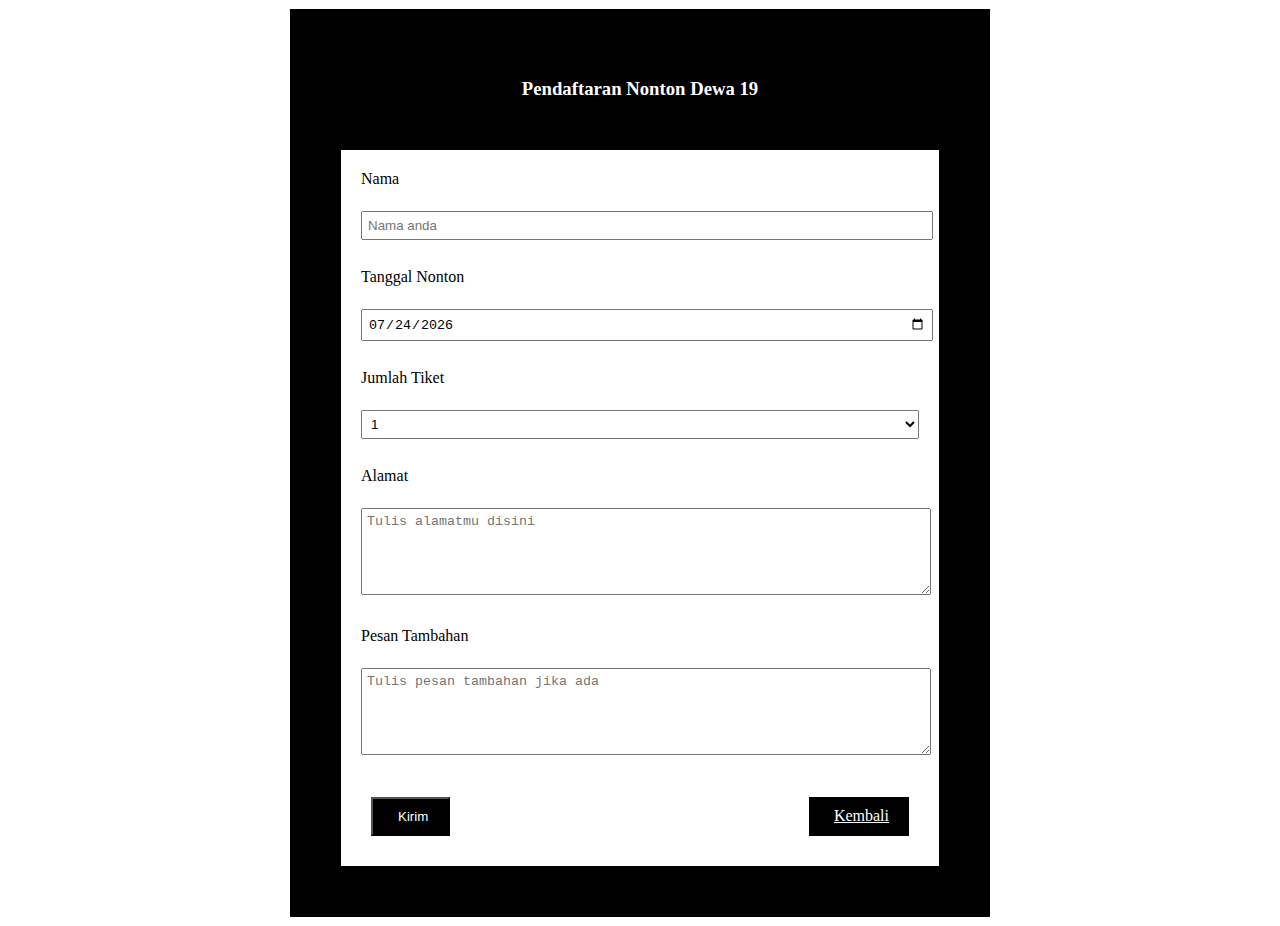
<file: form.html>
<!DOCTYPE html>
<html lang="en">

<head>
    <meta charset="UTF-8">
    <meta name="viewport" content="width=device-width, initial-scale=1.0">
    <link rel="stylesheet" href="style.css">
    <title>DOM Javascript</title>
</head>

<body>
    <div class="container">
        <div class="header">
            <h3>Pendaftaran Nonton Dewa 19</h3>
        </div>
        <form action="">
            <label for="nama">Nama</label><br>
            <input type="text" placeholder="Nama anda" id="nama"><br><br>
            <label for="tanggal">Tanggal Nonton</label><br>
            <input type="date" id="tanggal"><br><br>
            <label for="jumlah-tiket">Jumlah Tiket</label><br>
            <select id="jumlah-tiket">
                <option value="1">1</option>
                <option value="2">2</option>
                <option value="3">3</option>
                <option value="4">4</option>
            </select><br><br>
            <label for="alamat">Alamat</label><br>
            <textarea placeholder="Tulis alamatmu disini" name="alamat" id="alamat" cols="30"
                rows="5"></textarea><br><br>
            <label for="pesan">Pesan Tambahan</label><br>
            <textarea placeholder="Tulis pesan tambahan jika ada" name="pesan" id="pesan" cols="30"
                rows="5"></textarea><br><br>
            <div class="button-container">
                <button type="submit" onclick="kirimData()" class="button"><i
                        class="fas fa-paper-plane"></i>Kirim</button>
                <a href="index.html" class="button"><i class="fas fa-arrow-left"></i>Kembali</a>
            </div>
        </form>
    </div>
    <script src="script.js"></script>
</body>

</html>
</file>
<file: style.css>
.container {
    width: 600px;
    margin: 0 auto;
    padding: 50px;
    border: 1px solid white;
    background-color: black;
}

.header {
    border-bottom: 1px solid black;
    margin-bottom: 20px;
    padding-bottom: 10px;
    text-align: center;
    color: white;
}

form {
    border: 1px solid black;
    padding: 20px;
    background-color: white;
}

label {
    display: block;
    margin-bottom: 5px;
}

input[type="text"],
textarea,
select,
input[type="date"] {
    width: 100%;
    padding: 5px;
    margin-bottom: 10px;
}

.button-container {
    display: flex;
    justify-content: space-between;
}

.button-container .button {
    display: flex;
    align-items: center;
    justify-content: center;
    background-color: black;
    padding: 10px 20px;
    margin: 10px;
    color: white;
}

.button-container .button i {
    margin-right: 5px;
}
</file>
